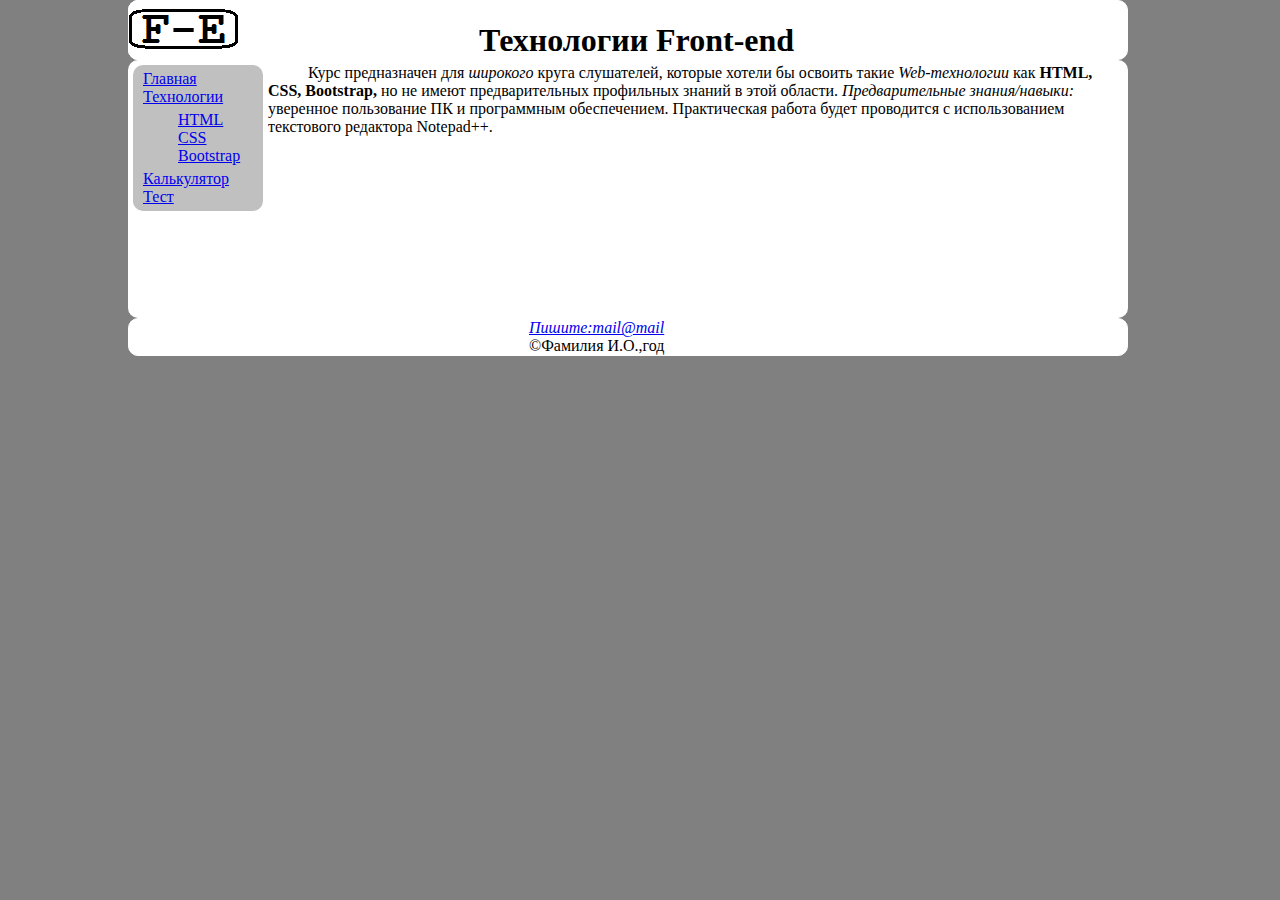
<file: index.html>
<!DOCTYPE html>
<html>
<head>
<meta charset="utf-8">
<link rel="stylesheet" type="text/css" href="./index.css">
<title>Главная </title>
</head>
<body>

      <header>
   <div class="img">   
         <img src="Da.png" alt="Изображение"/>
   </div>    
   <div class="tech">
         <h1 class="h1">Технологии Front-end</h1>
       
   </div>
      </header>
      
<nav>
   <div class="list">
         <ul>
               <li><a href="./index.html"> Главная  </a> </li>
               <li>  <a href="./Tech.html"> Технологии </a>
         <ul class="listinside">
               <li ><a href="./HTML.html">HTML </a></li>
               <li><a href="./CSS.html">CSS</a></li>
               <li><a href="./Bootstrap.html">Bootstrap</a></li>
         </ul></li>
               <li><a href="./Calc.html"> Калькулятор  </a> </li>
               <li> <a href="./Test.html">Тест   </a></li>
         </ul>
   </div>
</nav>
   <main>
      <div class="text">
         &#8195;	&#8195;	Курс предназначен для<i> широкого</i> круга слушателей, которые хотели бы освоить такие <i>Web-технологии </i>как <b>HTML, CSS, Bootstrap,</b> но не имеют предварительных профильных знаний в этой области. <i>Предварительные знания/навыки:</i> уверенное пользование ПК и программным обеспечением. Практическая работа будет проводится с использованием текстового редактора Notepad++.     
      </div>
	</main>
<footer>
   <div class="foot">
         <address>
         <a href="mail">Пишите:mail@mail</a>
         </address>
         	&#169;Фамилия И.О.,год
   </div>
</footer>
</body>
</html>
</file>
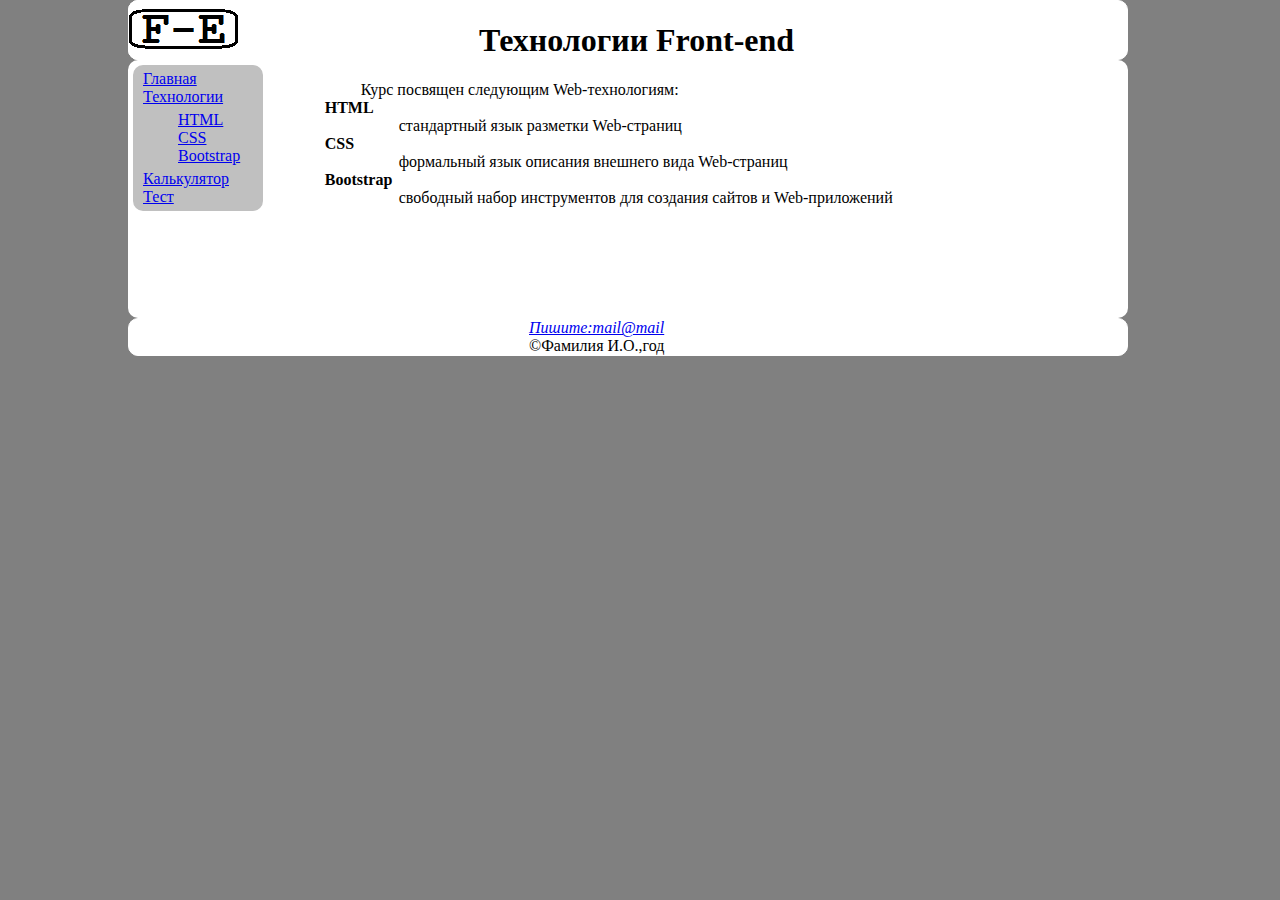
<file: tech.html>
<!DOCTYPE html>
<html>
<head>
<meta charset="utf-8">
<title>Технологии </title>
<link rel="stylesheet" type="text/css" href="./tech.css">
</head>
<body>

<header>
   <div class="img">
      <img src="Da.png" alt="Изображение"/>
   </div>
   <div class="tech">
      <h1>Технологии Front-end</h1>
   </div>
</header>
<nav>
   
   <div class="list">  

      <ul>
         <li><a href="./index.html"> Главная  </a> </li>
         <li>  <a href="./Tech.html"> Технологии </a></li>
      <ul class="listinside">
         <li><a href="./HTML.html">HTML </a></li>
         <li><a href="./CSS.html">CSS</a></li>
         <li><a href="./Bootstrap.html">Bootstrap</a></li>
      </ul>
         <li><a href="./Calc.html"> Калькулятор  </a> </li>
         <li> <a href="./Test.html">Тест   </a></li>
      </ul>
      
   </div>
</nav>
<main>
   <div class="text">
         <div class="abz"><dl>&#8195;	&#8195;Курс посвящен следующим Web-технологиям:
         
            <dt><b>HTML</b></dt>
         <dd>	&#8195;	&#8195;стандартный язык разметки Web-страниц</dd>
            <dt><b>CSS</b></dt>
         <dd>	&#8195;	&#8195;формальный язык описания внешнего вида Web-страниц</dd>
            <dt><b>Bootstrap</b></dt>
         <dd>	&#8195;	&#8195;свободный набор инструментов для создания сайтов и Web-приложений</dd>
         </dl>
         </div>
   </div>
</main>
<footer>
   <div class="foot">
         <address>
            <a href="mail">Пишите:mail@mail</a>
         </address>
         &#169;Фамилия И.О.,год
   </div>
</footer>



</body>
</html>
</file>
<file: index.css>
body{
 background-color:gray; 
   margin-top:0;
   margin-left:10%;
    margin-right:10%;
   width:1000px;
}
div{
   background-color:white;
   border-radius: 5%;
   border: solid 1px white;
   border-radius:10px;
}
.list {
   float:left;
   background-color:silver;
   border:solid 5px white;
   padding:0;
   border-radius:15px;
   width:130px;
}
.foot {
   float:none;
   padding-left:40%;
}
.text {
   height:250px;
display:block;
   border: solid 4px white;
   padding-right:5px;
}
ul{
   list-style-type:none;
   padding-left:5px;
   padding-right:10px;
   margin:5px;
}
.listinside{
   padding-left:30px;   
}

.img{
   float:left;
   height:50px;
   padding-top:8px;
}
h1{
   margin-bottom:0;    
}
.tech{
  padding-left:35%;
}
</file>
<file: tech.css>
body{
 background-color:gray; 
   margin-top:0;
   margin-left:10%;
    margin-right:10%;
   width:1000px;
}
div{
   background-color:white;
   border-radius: 5%;
   border: solid 1px white;
   border-radius:10px;
}
.list {
   float:left;
   background-color:silver;
   border:solid 5px white;
   padding:0;
   border-radius:15px;
   width:130px;
}
.foot {
   float:none;
    padding-left:40%;
}
.text {
   height:250px;
   border: solid 4px white;
   padding-right:5px;
   padding-left:150px;
}
ul{
   list-style-type:none;
   padding-left:5px;
   padding-right:10px;
   margin:5px;
}
.listinside{
   padding-left:30px;   
}

.img{
   float:left;
   height:50px;
   padding-top:8px;
}
h1{
      margin-bottom:0;
      padding-left:
}
.tech{
   padding-left:35%;  
}
.abz{
    text-indent:5%;
}
</file>
